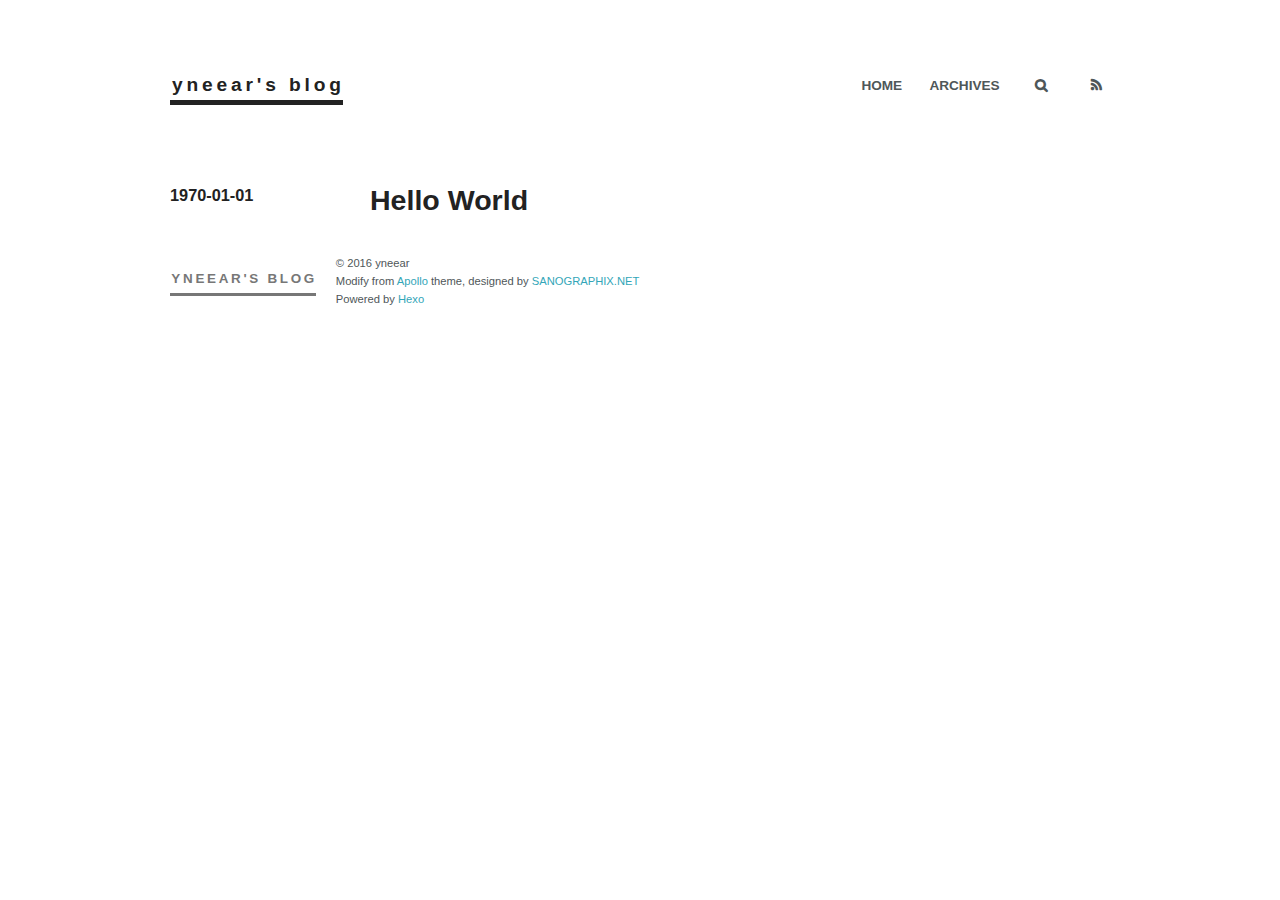
<file: archives/index.html>
<!DOCTYPE html>
<html>
<head>
  <meta charset="utf-8">
  
  <title>Archives | yneear&#39;s blog</title>
  <meta name="viewport" content="width=device-width">
  <meta property="og:type" content="website">
<meta property="og:title" content="yneear's blog">
<meta property="og:url" content="http://yneear.github.io/archives/index.html">
<meta property="og:site_name" content="yneear's blog">
<meta name="twitter:card" content="summary">
<meta name="twitter:title" content="yneear's blog">
  
    <link rel="alternative" href="/atom.xml" title="yneear&#39;s blog" type="application/atom+xml">
  
  
    <link rel="icon" href="/favicon.png">
  
  <link rel="stylesheet" href="/css/style.css">
  <!--[if lt IE 9]><script src="//html5shiv.googlecode.com/svn/trunk/html5.js"></script><![endif]-->
  
</head>
<body>
  <div id="container">
    <div class="mobile-nav-panel">
	<i class="icon-reorder icon-large"></i>
</div>
<header id="header">
	<h1 class="blog-title">
		<a href="/">yneear&#39;s blog</a>
	</h1>
	<nav class="nav">
		<ul>
			<li><a href="/">Home</a></li><li><a href="/archives">Archives</a></li>
			<li><a id="nav-search-btn" class="nav-icon" title="Search"></a></li>
			<li><a href="/atom.xml" id="nav-rss-link" class="nav-icon" title="RSS Feed"></a></li>
		</ul>
	</nav>
	<div id="search-form-wrap">
		<form action="//google.com/search" method="get" accept-charset="UTF-8" class="search-form"><input type="search" name="q" results="0" class="search-form-input" placeholder="Search"><button type="submit" class="search-form-submit">&#xF002;</button><input type="hidden" name="sitesearch" value="http://yneear.github.io"></form>
	</div>
</header>
    <div id="main">
      
  <div class="archive">
    
      <article class="post post">
        <footer class="entry-meta-header">
          <span class="meta-elements date">
            <time datetime="1969-12-31T16:00:00.000Z"><a href="/1970/01/01/hello-world/">1970-01-01</a></time>
          </span>
        </footer>
        <div class="entry-content">
          <header>
            
              
                <h1><a href="/1970/01/01/hello-world/">Hello World</a></h1>
              
            
          </header>
        </div>
      </article>
    
  </div>

    </div>
    <div class="mb-search">
  <form action="//google.com/search" method="get" accept-charset="utf-8">
    <input type="search" name="q" results="0" placeholder="Search">
    <input type="hidden" name="q" value="site:yneear.github.io">
  </form>
</div>
<footer id="footer">
	<h1 class="footer-blog-title">
		<a href="/">yneear&#39;s blog</a>
	</h1>
	<span class="copyright">
		&copy; 2016 yneear<br>
		Modify from <a href="http://sanographix.github.io/tumblr/apollo/" target="_blank">Apollo</a> theme, designed by <a href="http://www.sanographix.net/" target="_blank">SANOGRAPHIX.NET</a><br>
		Powered by <a href="http://hexo.io/" target="_blank">Hexo</a>
	</span>
</footer>
    

<script src="//ajax.googleapis.com/ajax/libs/jquery/2.0.3/jquery.min.js"></script>


<link rel="stylesheet" href="/fancybox/jquery.fancybox.css" media="screen" type="text/css">
<script src="/fancybox/jquery.fancybox.pack.js"></script>


<script src="/js/script.js"></script>
  </div>
</body>
</html>
</file>
<file: css/style.css>
@charset "utf-8";
@import url("//fonts.lug.ustc.edu.cn/css?family=Source+Code+Pro");
@import url("//fonts.lug.ustc.edu.cn/css?family=Open+Sans:400,700");
html,
body,
div,
span,
applet,
object,
iframe,
h1,
h2,
h3,
h4,
h5,
h6,
p,
blockquote,
pre,
a,
abbr,
acronym,
address,
big,
cite,
code,
del,
dfn,
em,
img,
ins,
kbd,
q,
s,
samp,
small,
strike,
strong,
sub,
sup,
tt,
var,
dl,
dt,
dd,
ol,
ul,
li,
fieldset,
form,
label,
legend,
table,
caption,
tbody,
tfoot,
thead,
tr,
th,
td {
  margin: 0;
  padding: 0;
  border: 0;
  outline: 0;
  font-weight: inherit;
  font-style: inherit;
  font-family: inherit;
  font-size: 100%;
  vertical-align: baseline;
}
body {
  line-height: 1;
  color: #000;
  background: #fff;
}
ol,
ul {
  list-style: none;
}
table {
  border-collapse: separate;
  border-spacing: 0;
  vertical-align: middle;
}
caption,
th,
td {
  text-align: left;
  font-weight: normal;
  vertical-align: middle;
}
a img {
  border: none;
}
input,
button {
  margin: 0;
  padding: 0;
}
input::-moz-focus-inner,
button::-moz-focus-inner {
  border: 0;
  padding: 0;
}
@font-face {
  font-family: FontAwesome;
  font-style: normal;
  font-weight: normal;
  src: url("fonts/fontawesome-webfont.eot?v=#4.0.3");
  src: url("fonts/fontawesome-webfont.eot?#iefix&v=#4.0.3") format("embedded-opentype"), url("fonts/fontawesome-webfont.woff?v=#4.0.3") format("woff"), url("fonts/fontawesome-webfont.ttf?v=#4.0.3") format("truetype"), url("fonts/fontawesome-webfont.svg#fontawesomeregular?v=#4.0.3") format("svg");
}
body {
  background: #fff;
  color: #4f5759;
  font: 100% -apple-system, BlinkMacSystemFont, Helvetica Neue, Arial, Microsoft Sans Serif, PingFang SC, Microsoft Yahei, 'ヒラギノ角ゴ Pro W3', 'Hiragino Kaku Gothic Pro', 'メイリオ', Meiryo, 'ＭＳ Ｐゴシック', 'MS PGothic', sans-serif;
  text-rendering: optimizelegibility;
  -webkit-text-size-adjust: 100%;
  -webkit-font-smoothing: antialiased;
  -moz-osx-font-smoothing: grayscale;
}
a {
  color: #33a6b8;
  text-decoration: none;
}
a:hover {
  color: #2a8998;
}
strong,
b {
  font-weight: bold;
}
em {
  font-style: italic;
}
code {
  text-shadow: 0 1px #fff;
  padding: 0 0.3em;
}
del {
  text-decoration: line-through;
}
sub,
sup {
  font-size: 75%;
  line-height: 0;
  position: relative;
}
:root sub,
:root sup {
  vertical-align: baseline;
}
sup {
  top: -0.5em;
}
sub {
  bottom: -0.2em;
}
acronym,
abbr {
  border-bottom: 1px dotted;
  font-variant: normal;
}
abbr {
  cursor: help;
}
h1,
h2,
h3,
h4,
h5,
h6 {
  color: #222;
  font-weight: bold;
}
h1 a,
h2 a,
h3 a,
h4 a,
h5 a,
h6 a {
  color: #222;
  text-decoration: none;
}
h1 a:hover,
h2 a:hover,
h3 a:hover,
h4 a:hover,
h5 a:hover,
h6 a:hover {
  color: #222;
}
pre,
code {
  font-family: "Source Code Pro", Consolas, Monaco, Menlo, Consolas, monospace;
  font-size: 1em;
}
.left,
.alignleft {
  float: left;
}
.right,
.alignright {
  float: right;
}
.entry-content .gist {
  background: color-code;
  border: 1px solid #ddd;
  margin-top: 15px;
  padding: 7px 15px;
  border-radius: 2px;
  text-shadow: 0 0 1px #fff;
  line-height: 1.6;
  overflow: auto;
  color: #666;
}
.entry-content .gist .gist-file {
  border: none;
  font-family: inherit;
  margin: 0;
  font-size: 0.9em;
}
.entry-content .gist .gist-file .gist-data {
  background: none;
  border-bottom: none;
}
.entry-content .gist .gist-file .gist-data pre {
  padding: 0 !important;
  font-family: "Source Code Pro", Consolas, Monaco, Menlo, Consolas, monospace;
}
.entry-content .gist .gist-file .gist-meta {
  background: none;
  color: #999;
  margin-top: 5px;
  padding: 0;
  text-shadow: 0 0 1px #fff;
  font-size: 100%;
}
.entry-content .gist .gist-file .gist-meta a {
  color: #33a6b8;
}
.entry-content .gist .gist-file .gist-meta a:visited {
  color: #33a6b8;
}
figure.highlight {
  background: color-code;
  border: 1px solid #ddd;
  margin: 0;
  padding: 7px 15px;
  border-radius: 2px;
  text-shadow: 0 0 1px #fff;
  line-height: 1.6;
  overflow: auto;
  position: relative;
  font-size: 0.9em;
}
figure.highlight figcaption {
  color: #999;
  margin-bottom: 5px;
  text-shadow: 0 0 1px #fff;
}
figure.highlight figcaption a {
  position: absolute;
  right: 15px;
}
figure.highlight pre {
  background: none;
  border: none;
  padding: 0;
  margin: 0;
}
figure.highlight table {
  margin-top: 0;
  border-spacing: 0;
}
figure.highlight th {
  font-weight: normal;
  border-bottom: 0;
  padding-bottom: 0;
}
figure.highlight td {
  border-bottom: 0;
  padding: 0;
}
figure.highlight .gutter {
  color: #999;
  padding-right: 20px;
  text-align: left;
}
figure.highlight .code {
  border-left: 1px solid #fff;
  color: #666;
}
pre .comment,
pre .template_comment,
pre .diff .header,
pre .doctype,
pre .pi,
pre .lisp .string,
pre .javadoc {
  color: #93a1a1;
  font-style: italic;
}
pre .keyword,
pre .winutils,
pre .method,
pre .addition,
pre .css .tag,
pre .request,
pre .status,
pre .nginx .title {
  color: #859900;
}
pre .number,
pre .command,
pre .string,
pre .tag .value,
pre .phpdoc,
pre .tex .formula,
pre .regexp,
pre .hexcolor {
  color: #2aa198;
}
pre .title,
pre .localvars,
pre .chunk,
pre .decorator,
pre .built_in,
pre .identifier,
pre .vhdl,
pre .literal,
pre .id {
  color: #268bd2;
}
pre .attribute,
pre .variable,
pre .lisp .body,
pre .smalltalk .number,
pre .constant,
pre .class .title,
pre .parent,
pre .haskell .type {
  color: #b58900;
}
pre .preprocessor,
pre .preprocessor .keyword,
pre .shebang,
pre .symbol,
pre .symbol .string,
pre .diff .change,
pre .special,
pre .attr_selector,
pre .important,
pre .subst,
pre .cdata,
pre .clojure .title {
  color: #cb4b16;
}
pre .deletion {
  color: #dc322f;
}
#header {
  display: block;
  margin: 4em 0;
  position: relative;
  *zoom: 1;
}
#header:after {
  display: block;
  visibility: hidden;
  font-size: 0;
  height: 0;
  clear: both;
  content: ".";
}
.blog-title {
  float: left;
  display: inline-block;
  font-size: 120%;
  font-weight: bold;
  padding-bottom: 0.2em;
  letter-spacing: 0.2em;
  margin: 10px 0;
  border-bottom: 5px solid #222;
}
.blog-title:hover {
  border-color: #33a6b8;
}
.blog-title:hover a {
  color: #33a6b8;
}
.blog-title a {
  position: relative;
  left: 0.1em;
  padding: 0.4em 0;
}
.mobile-nav-panel {
  display: none;
  padding: 15px 0 0;
}
.mobile-nav-panel .icon-reorder {
  cursor: pointer;
  display: inline-block;
  width: 18px;
  height: 17px;
  background: url("/images/icon-reorder@2x.png") no-repeat 0 0;
  -webkit-background-size: 18px 17px;
  -moz-background-size: 18px 17px;
  background-size: 18px 17px;
}
.nav {
  margin: 10px 0;
  font-size: 85%;
  text-transform: uppercase;
  float: right;
  position: relative;
}
.nav ul {
  display: block;
  *zoom: 1;
  margin: 0;
  padding: 0;
}
.nav ul:after {
  display: block;
  visibility: hidden;
  font-size: 0;
  height: 0;
  clear: both;
  content: ".";
}
.nav li {
  float: left;
  margin: 0.3em 0 0.3em 2em;
}
.nav li img {
  vertical-align: middle;
}
.nav a {
  font-weight: bold;
  color: #4f5759;
}
.nav a:hover {
  color: #33a6b8;
}
.nav-icon {
  font-family: FontAwesome;
  text-align: center;
  font-size: 100%;
  width: 100%;
  height: 100%;
  padding: 20px 8px;
  position: relative;
  cursor: pointer;
}
#nav-rss-link:before {
  content: "\f09e";
}
#nav-search-btn:before {
  content: "\f002";
}
#search-form-wrap {
  display: none;
  position: absolute;
  top: 10px;
  width: 150px;
  height: 30px;
  right: 280px;
  opacity: 0;
  -ms-filter: "progid:DXImageTransform.Microsoft.Alpha(Opacity=0)";
  filter: alpha(opacity=0);
  -webkit-transition: 0.2s ease-out;
  -moz-transition: 0.2s ease-out;
  -o-transition: 0.2s ease-out;
  -ms-transition: 0.2s ease-out;
  transition: 0.2s ease-out;
}
#search-form-wrap.on {
  display: block;
  opacity: 1;
  -ms-filter: none;
  filter: none;
  right: 55px;
}
@media (max-width: 767px) {
  #search-form-wrap {
    width: 100%;
    left: -100%;
  }
}
.search-form {
  position: absolute;
  top: 0;
  left: 0;
  right: 0;
  background: #fff;
  padding: 3px 15px;
  border-radius: 15px;
  -webkit-box-shadow: 0 0 10px rgba(0,0,0,0.3);
  box-shadow: 0 0 10px rgba(0,0,0,0.3);
}
.search-form-input {
  border: none;
  background: none;
  color: #4f5759;
  letter-spacing: 1px;
  width: 90%;
  font: 13px -apple-system, BlinkMacSystemFont, Helvetica Neue, Arial, Microsoft Sans Serif, PingFang SC, Microsoft Yahei, 'ヒラギノ角ゴ Pro W3', 'Hiragino Kaku Gothic Pro', 'メイリオ', Meiryo, 'ＭＳ Ｐゴシック', 'MS PGothic', sans-serif;
  outline: none;
}
.search-form-input::-webkit-search-results-decoration,
.search-form-input::-webkit-search-cancel-button {
  -webkit-appearance: none;
}
.search-form-submit {
  position: absolute;
  top: 50%;
  right: 10px;
  margin-top: -7px;
  font: 13px FontAwesome;
  border: none;
  background: none;
  color: #bbb;
  cursor: pointer;
}
.search-form-submit:hover,
.search-form-submit:focus {
  color: #777;
}
#container {
  width: 940px;
  margin-left: auto;
  margin-right: auto;
}
#main {
  padding-left: 200px;
}
.post {
  margin-bottom: 5em;
  position: relative;
}
.post .entry-header {
  margin-bottom: 2em;
}
.post .entry-title {
  font-weight: bold;
  font-size: 220%;
  margin: 0;
}
.article-devider {
  width: 8%;
  margin: 5em auto;
  border: 0;
  border-top: 5px solid #ddd;
}
.entry-meta-header {
  position: absolute;
  top: 0.5em;
  left: -200px;
  width: 180px;
  font-size: 85%;
}
.entry-meta-header a {
  color: #4f5759;
}
.entry-meta-header a:hover {
  color: #33a6b8;
}
.entry-meta-header .meta-elements {
  display: block;
  margin-bottom: 0.5em;
}
.entry-meta-header .date {
  font-weight: bold;
  font-size: 120%;
}
.entry-meta-header .date a {
  color: #222;
}
.entry-meta-header .date a:hover {
  color: #33a6b8;
}
.entry-meta-header .commentscount {
  font-size: 90%;
  margin-top: 1.5em;
}
.entry-content {
  font-size: 105%;
  line-height: 2em;
  margin-bottom: 2em;
}
.entry-content .title.link a:after {
  content: '\f08e';
  color: #999;
  font: 12px FontAwesome;
  padding-left: 10px;
  vertical-align: super;
}
.entry-content p {
  margin: 0 0 1em 0;
}
.entry-content img,
.entry-content video {
  max-width: 100%;
  height: auto;
  display: block;
  margin: auto;
}
.entry-content a[title*="Flickr"] img {
  height: auto !important;
}
.entry-content h1,
.entry-content h2,
.entry-content h3,
.entry-content h4,
.entry-content h5,
.entry-content h6 {
  margin: 1em 0 0.8em 0;
  line-height: 1.5;
}
.entry-content h1 {
  font-size: 170%;
}
.entry-content h2 {
  font-size: 160%;
}
.entry-content h3 {
  font-size: 140%;
}
.entry-content h4 {
  font-size: 130%;
}
.entry-content h5 {
  font-size: 110%;
}
.entry-content h6 {
  font-size: 100%;
}
.entry-content dt {
  font-weight: bold;
}
.entry-content ul {
  list-style: disc !important;
}
.entry-content ol {
  list-style: decimal !important;
}
.entry-content ul,
.entry-content ol,
.entry-content dl {
  margin: 0 0 1em 1.5em;
  padding: 0;
}
.entry-content ul li ul,
.entry-content ol li ul,
.entry-content dl li ul,
.entry-content ul li ol,
.entry-content ol li ol,
.entry-content dl li ol {
  margin-bottom: 0;
}
.entry-content table {
  margin: 0;
  width: auto;
  border-collapse: collapse;
  border-spacing: 0;
}
.entry-content th {
  font-weight: bold;
  border-bottom: 3px solid #ddd;
  padding-bottom: 0.5em;
}
.entry-content td {
  border-bottom: 1px solid #ddd;
  padding: 10px 0;
}
.entry-content blockquote {
  font-family: Georgia, "Times New Roman", serif;
  margin: 1.5em 3em;
  padding: 5px 20px;
  border-left: 2px solid #aaa;
  color: #777;
}
.entry-content blockquote p:last-child {
  margin-bottom: 0;
}
.entry-content blockquote footer {
  font-size: 100%;
  font-family: -apple-system, BlinkMacSystemFont, Helvetica Neue, Arial, Microsoft Sans Serif, PingFang SC, Microsoft Yahei, 'ヒラギノ角ゴ Pro W3', 'Hiragino Kaku Gothic Pro', 'メイリオ', Meiryo, 'ＭＳ Ｐゴシック', 'MS PGothic', sans-serif;
}
.entry-content blockquote footer cite:before {
  content: "—";
  padding: 0 0.5em;
}
.entry-content .pullquote {
  border-left: 0;
  font-family: Georgia, "Times New Roman", serif;
  text-align: left;
  width: 45%;
  margin: 10px 0 0 0;
}
.entry-content .pullquote .left {
  margin-left: 0.5em;
  margin-right: 1em;
}
.entry-content .pullquote .right {
  margin-right: 0.5em;
  margin-left: 1em;
}
.entry-content .caption {
  color: #4f5759;
  display: block;
  font-size: 0.9em;
  margin-top: 0.5em;
  position: relative;
  text-align: center;
}
.entry-content .video-container {
  position: relative;
  padding-top: 56.25%;
  height: 0;
  overflow: hidden;
}
.entry-content .video-container iframe,
.entry-content .video-container object,
.entry-content .video-container embed {
  position: absolute;
  top: 0;
  left: 0;
  width: 100%;
  height: 100%;
  margin-top: 0;
}
.entry-content pre {
  padding: 15px;
  background: #f5f5f5;
  border: 0;
  border-bottom-right-radius: 0;
  border-bottom-left-radius: 0;
  border-top-left-radius: 0;
  border-radius: 3px;
  -webkit-background-clip: padding;
  -moz-background-clip: padding;
  background-clip: padding-box;
  word-wrap: normal;
  overflow-x: auto;
  font-size: 100%;
  line-height: 1.3;
}
.entry-content hr {
  width: 20%;
  margin: 3em auto;
  border: 0;
  border-top: 3px solid #d5d5d5;
}
.entry-meta-footer {
  font-size: 85%;
  color: #777;
  line-height: 1.5;
  margin-bottom: 1.5em;
}
.entry-meta-footer a {
  color: #777;
}
.entry-meta-footer a:hover {
  color: #33a6b8;
}
.entry-meta-footer li {
  list-style-type: none;
}
.entry-meta-footer span {
  line-height: 2em;
}
.entry-meta-footer .category a {
  margin-left: 5px;
  margin-right: 5px;
}
.entry-meta-footer .category a:first-child {
  margin-left: 0;
}
.entry-meta-footer .category a:last-child {
  margin-right: 0;
}
.entry-meta-footer .meta {
  margin-bottom: 0.7em;
}
.article-tag-list {
  padding: 0;
}
.article-tag-list-item {
  float: left;
  margin-right: 10px;
}
.article-tag-list-item:before {
  content: "#";
}
.article-gallery {
  background: #000;
  position: relative;
  margin-bottom: 20px;
}
.article-gallery-photos {
  position: relative;
  overflow: hidden;
}
.article-gallery-img {
  display: none;
  max-width: 100%;
}
.article-gallery-img:first-child {
  display: block;
}
.article-gallery-img.loaded {
  position: absolute;
  display: block;
}
.article-gallery-img img {
  display: block;
  max-width: 100%;
  margin: 0 auto;
}
#article-nav {
  clear: both;
  zoom: 1;
  position: relative;
}
#article-nav:before,
#article-nav:after {
  content: "";
  display: table;
}
#article-nav:after {
  clear: both;
}
@media screen and (min-width: 768px) {
  #article-nav {
    margin: 6em 0 50px 0;
  }
  #article-nav:before {
    width: 8px;
    height: 8px;
    position: absolute;
    top: 50%;
    left: 50%;
    margin-top: -4px;
    margin-left: -4px;
    content: "";
    -webkit-border-radius: 50%;
    border-radius: 50%;
    background: #ddd;
    -webkit-box-shadow: 0 1px 2px #fff;
    -webkit-box-shadow: 0 1px 2px #fff;
    box-shadow: 0 1px 2px #fff;
  }
}
.article-nav-link-wrap {
  text-decoration: none;
  text-shadow: 0 1px #fff;
  color: #999;
  -webkit-box-sizing: border-box;
  -moz-box-sizing: border-box;
  -webkit-box-sizing: border-box;
  -moz-box-sizing: border-box;
  box-sizing: border-box;
  margin-top: 50px;
  text-align: center;
  display: block;
}
.article-nav-link-wrap:hover {
  color: #555;
}
@media screen and (min-width: 768px) {
  .article-nav-link-wrap {
    width: 50%;
    margin-top: 0;
  }
}
@media screen and (min-width: 768px) {
  #article-nav-newer {
    float: left;
    text-align: right;
    padding-right: 20px;
  }
}
@media screen and (min-width: 768px) {
  #article-nav-older {
    float: right;
    text-align: left;
    padding-left: 20px;
  }
}
.article-nav-caption {
  text-transform: uppercase;
  letter-spacing: 2px;
  color: #ddd;
  line-height: 1em;
  font-weight: bold;
}
#article-nav-newer .article-nav-caption {
  margin-right: -2px;
}
.article-nav-title {
  font-size: 0.85em;
  line-height: 1.6em;
  margin-top: 0.5em;
}
.archive .post {
  margin-bottom: 0;
}
.archive .entry-content h1 {
  font-size: 170%;
}
#page-nav {
  text-align: center;
  text-transform: uppercase;
  font-size: 95%;
  font-weight: bold;
  letter-spacing: 0.1em;
}
#page-nav a,
#page-nav span {
  display: inline-block;
  min-width: 1.2em;
  padding: 6px 8px;
  margin: 1px 5px 1px 5px;
  border-radius: 3px;
  -webkit-background-clip: padding;
  -moz-background-clip: padding;
  background-clip: padding-box;
}
#page-nav a {
  color: #4f5759;
  text-decoration: none;
}
#page-nav a:hover {
  background-color: #f5f5f5;
}
#page-nav .page-number {
  display: inline-block;
}
#page-nav .current {
  background: #ccc;
  color: #fff;
}
#page-nav .space {
  color: #ddd;
}
#page-nav .next {
  min-width: 5em;
}
.mb-search {
  display: none;
}
#footer {
  margin: 3em 0;
  font-size: 70%;
  display: block;
  *zoom: 1;
  line-height: 1.6;
}
#footer:after {
  display: block;
  visibility: hidden;
  font-size: 0;
  height: 0;
  clear: both;
  content: ".";
}
#footer .footer-blog-title {
  float: left;
  display: inline-block;
  text-transform: uppercase;
  font-size: 120%;
  padding-bottom: 0.2em;
  letter-spacing: 0.2em;
  margin: 1em 1.5em 0 0;
  border-bottom: 3px solid #777;
}
#footer .footer-blog-title a {
  position: relative;
  left: 0.1em;
  padding: 0.4em 0;
  color: #777;
}
#footer .footer-blog-title:hover {
  border-color: #33a6b8;
}
#footer .footer-blog-title:hover a {
  color: #33a6b8;
}
#footer .copyright {
  display: block;
}
@media (min-width: 768px) and (max-width: 1040px) {
  #container {
    width: 700px;
  }
  #main {
    padding-left: 0;
  }
  .entry-meta-header {
    position: static;
    margin-bottom: 1em;
    width: auto;
  }
  .entry-meta-header .meta-elements {
    display: inline;
    margin-right: 1em;
  }
  .entry-meta-header .commentscount {
    display: none;
  }
  .post {
    font-size: 100%;
  }
  .post .entry-title {
    font-size: 180%;
  }
  .post .entry-content pre {
    white-space: pre-wrap;
    word-wrap: break-word;
    word-break: break-all;
    overflow-x: hidden;
  }
}
@media (max-width: 767px) {
  #container {
    width: 93.75%;
    word-wrap: break-word;
  }
  .mobile-nav-panel {
    display: block;
  }
  .nav {
    height: 0;
    width: 100%;
    overflow: hidden;
    margin: 0;
    position: absolute;
    top: 45px;
    left: 0;
    background-color: #4f5759;
  }
  .nav.active {
    height: auto;
    overflow: visible;
    -webkit-transition: all 0.2s ease-out;
    -moz-transition: all 0.2s ease-out;
    -o-transition: all 0.2s ease-out;
    -ms-transition: all 0.2s ease-out;
    transition: all 0.2s ease-out;
    z-index: 2;
  }
  .nav ul {
    display: block;
  }
  .nav ul li {
    display: block;
    width: 100%;
    margin: 0;
  }
  .nav ul li a {
    display: block;
    border: none;
    padding: 1em 0.5em;
    color: #fff;
    border-bottom: 1px solid #677174;
    text-align: left;
  }
  #search-form-wrap {
    display: none;
  }
  #nav-search-btn,
  #nav-rss-link {
    display: none !important;
  }
  #header {
    margin: 2em 0 4em 0;
    text-align: center;
    position: static;
  }
  .blog-title {
    float: none;
  }
  #main {
    padding-left: 0;
    margin-bottom: 3em;
  }
  .entry-meta-header {
    position: static;
    margin-bottom: 1em;
    width: auto;
  }
  .entry-meta-header .meta-elements {
    display: inline;
    margin-right: 1em;
  }
  .entry-meta-header .commentscount {
    display: none;
  }
  .post {
    font-size: 90%;
  }
  .post .entry-title {
    font-size: 180%;
  }
  .post .entry-content {
    line-height: 1.8;
  }
  .post .entry-content blockquote {
    margin: 1em 0;
  }
  .post .entry-content table th,
  .post .entry-content table td {
    word-break: break-all;
  }
  .post .entry-content iframe {
    width: 100% !important;
  }
  .pagenation span,
  .pagenation a {
    padding: 5px;
    margin: 0;
  }
  .mb-search {
    margin-top: 3em;
    margin-bottom: 0;
    display: initial;
  }
  .mb-search input {
    background: #fff;
    font-family: -apple-system, BlinkMacSystemFont, Helvetica Neue, Arial, Microsoft Sans Serif, PingFang SC, Microsoft Yahei, 'ヒラギノ角ゴ Pro W3', 'Hiragino Kaku Gothic Pro', 'メイリオ', Meiryo, 'ＭＳ Ｐゴシック', 'MS PGothic', sans-serif;
    font-size: 15px;
    padding: 5px 10px;
    border-bottom: 2px solid #ddd !important;
    border: 0;
    width: 100%;
    -webkit-box-sizing: border-box;
    -moz-box-sizing: border-box;
    box-sizing: border-box;
    color: #999;
  }
  .mb-search input:focus {
    color: #4f5759;
  }
  #footer {
    margin: 0 0 3em 0;
  }
  #footer .footer-blog-title {
    float: none;
    margin-bottom: 1em;
  }
}
</file>
